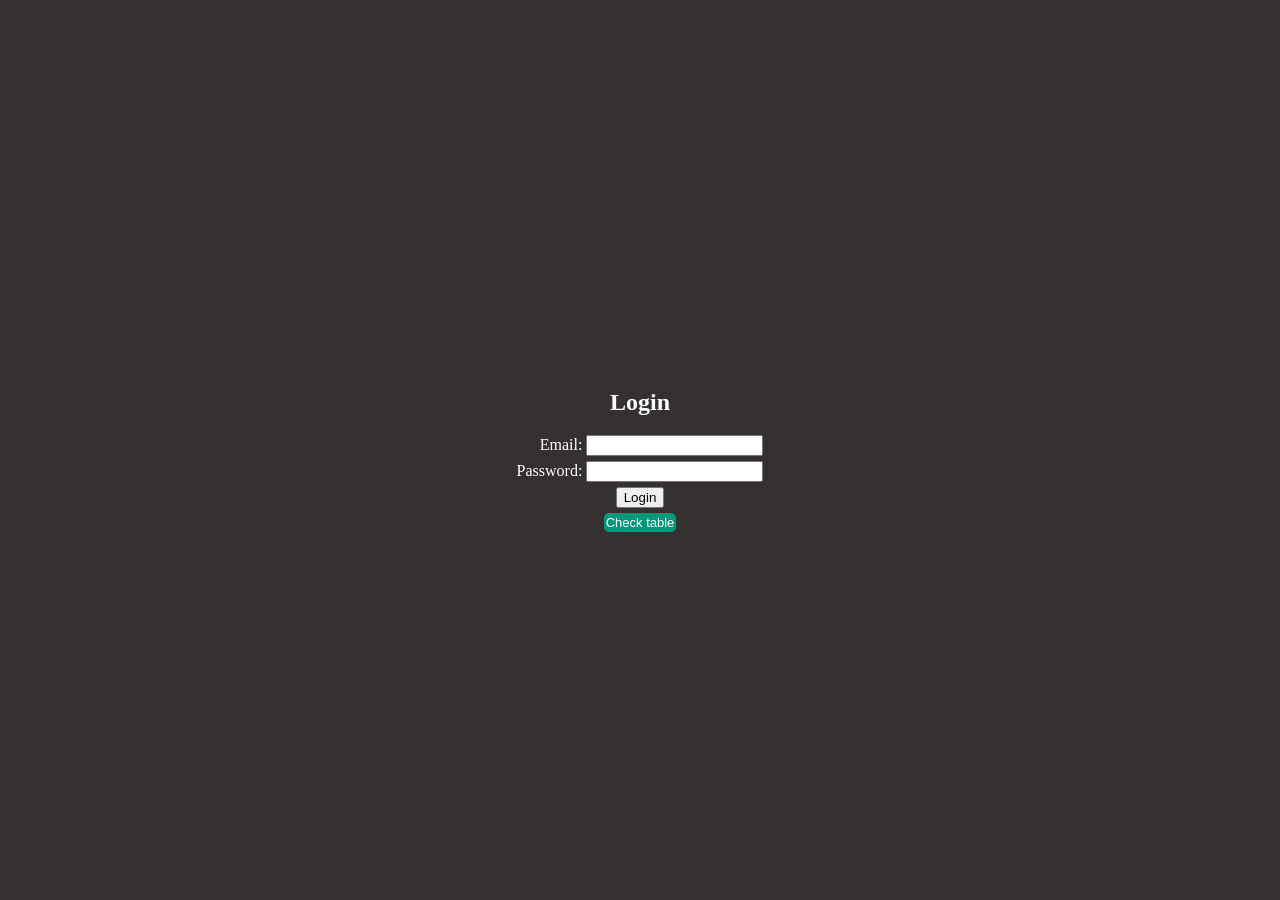
<file: index.html>
<!DOCTYPE html>
<html lang="en">
  <head>
    <meta charset="UTF-8" />
    <meta name="viewport" content="width=device-width, initial-scale=1.0" />
    <title>Document</title>
    <link href="index.css" rel="stylesheet" />
  </head>
  <body>
    <section>
      <h1>Login</h1>
      <form action="#" method="post" autocomplete="on">
        <div>
          <label for="email">Email:</label>
          <input
            type="email"
            id="email"
            name="email"
            required
            autocomplete="email"
          />
        </div>
        <div>
          <label for="password">Password:</label>
          <input
            type="password"
            id="password"
            name="password"
            required
            autocomplete="current-password"
          />
        </div>
        <div>
          <button type="submit">Login</button>
        </div>
        <div>
          <a href="table.html">Check table</a>
        </div>
      </form>
    </section>
  </body>
</html>
</file>
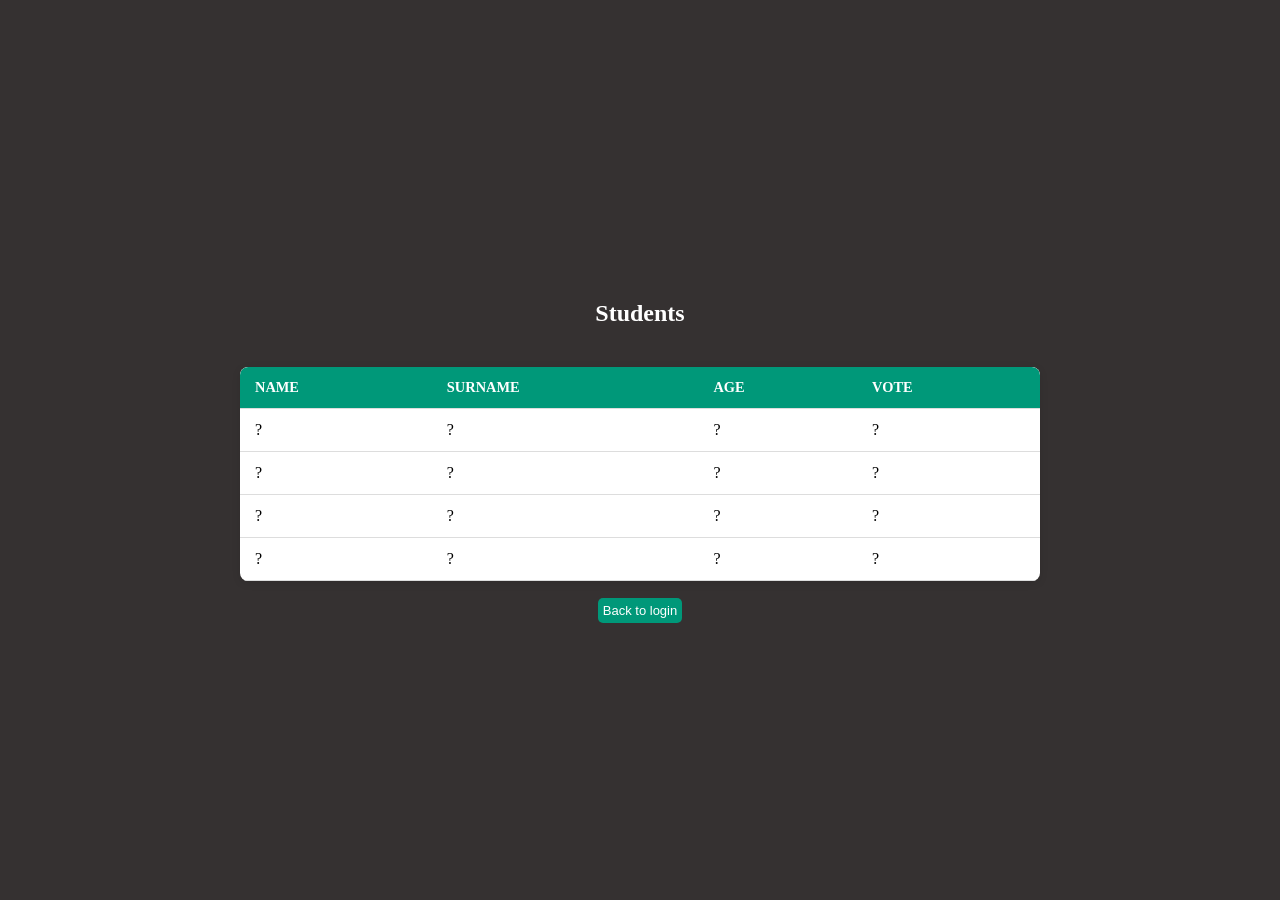
<file: table.html>
<!DOCTYPE html>
<html lang="en">
  <head>
    <meta charset="UTF-8" />
    <meta name="viewport" content="width=device-width, initial-scale=1.0" />
    <title>table</title>
    <link href="table.css" rel="stylesheet" />
  </head>
  <body>
    <h2>Students</h2>

    <table>
      <thead>
        <tr>
          <th>Name</th>
          <th>Surname</th>
          <th>Age</th>
          <th>Vote</th>
        </tr>
      </thead>
      <tbody>
        <tr>
          <td>?</td>
          <td>?</td>
          <td>?</td>
          <td>?</td>
        </tr>
        <tr>
          <td>?</td>
          <td>?</td>
          <td>?</td>
          <td>?</td>
        </tr>
        <tr>
          <td>?</td>
          <td>?</td>
          <td>?</td>
          <td>?</td>
        </tr>
        <tr>
          <td>?</td>
          <td>?</td>
          <td>?</td>
          <td>?</td>
        </tr>
      </tbody>
    </table>
    <div><a href="index.html">Back to login</a></div>
  </body>
</html>
</file>
<file: index.css>
body {
  margin: 0;
  height: 100vh;
  display: flex;
  justify-content: center;
  align-items: center;
  background-color: rgb(53, 49, 49);
}

section {
  > h1 {
    color: white;
    text-align: center;
  }
}

form {
  > div {
    margin-top: 5px;
    color: white;
    text-align: right;
  }
  > div:nth-child(3) {
    text-align: center;
  }
  > div:last-child {
    text-align: center;
    > a {
      background-color: #009879;
      border-radius: 5px;
      padding: 2px;
      font-family: Arial, sans-serif;
      font-size: 13px;
      cursor: pointer;
      text-decoration: none;
      color: white;
    }
    a:hover {
      background-color: #006752; /* greener*/
    }
    a:active {
      background-color: #c01111; /* reder */
    }
  }
}
</file>
<file: table.css>
body {
  background-color: rgb(53, 49, 49);
  display: flex;
  flex-direction: column;
  justify-content: center;
  align-items: center;
  height: 100vh;
  margin: 0;
}

h2 {
  text-align: center;
  color: white;
  margin-bottom: 20px;
}

table {
  width: 90%;
  max-width: 800px; /* Limit table width for better readability */
  border-collapse: collapse;
  margin: 20px auto;
  background-color: #fff;
  box-shadow: 0 2px 8px rgba(0, 0, 0, 0.1);
  border-radius: 8px; /* Rounded corners for the table */
  overflow: hidden; /* Ensures rounded corners apply to content */
}

th,
td {
  padding: 12px 15px;
  text-align: left;
  border-bottom: 1px solid #ddd;
}

thead tr {
  background-color: #009879; /* A nice green for the header */
  color: #ffffff;
  text-transform: uppercase;
  font-size: 0.9em;
}

/* tbody tr:nth-child(even) {
  background-color: #f8f8f8; /* Zebra striping for readability * /
} */

/* tbody tr:hover {
  background-color: #e0f7fa; /* Light blue on hover * /
  cursor: pointer;
} */

/* Rounded corners for first and last header cells */
thead th:first-child {
  border-top-left-radius: 8px;
}

thead th:last-child {
  border-top-right-radius: 8px;
}

/* Rounded corners for first and last body cells */
tbody tr:last-child td:first-child {
  border-bottom-left-radius: 8px;
}

tbody tr:last-child td:last-child {
  border-bottom-right-radius: 8px;
}

div {
  > a {
    background-color: #009879;
    border-radius: 5px;
    padding: 2px;
    font-family: Arial, sans-serif;
    font-size: 13px;
    cursor: pointer;
    text-decoration: none;
    color: white;
    padding: 5px 5px;
  }
  a:hover {
    background-color: #006752; /* greener*/
  }
  a:active {
    background-color: #c01111; /* reder */
  }
}
</file>
